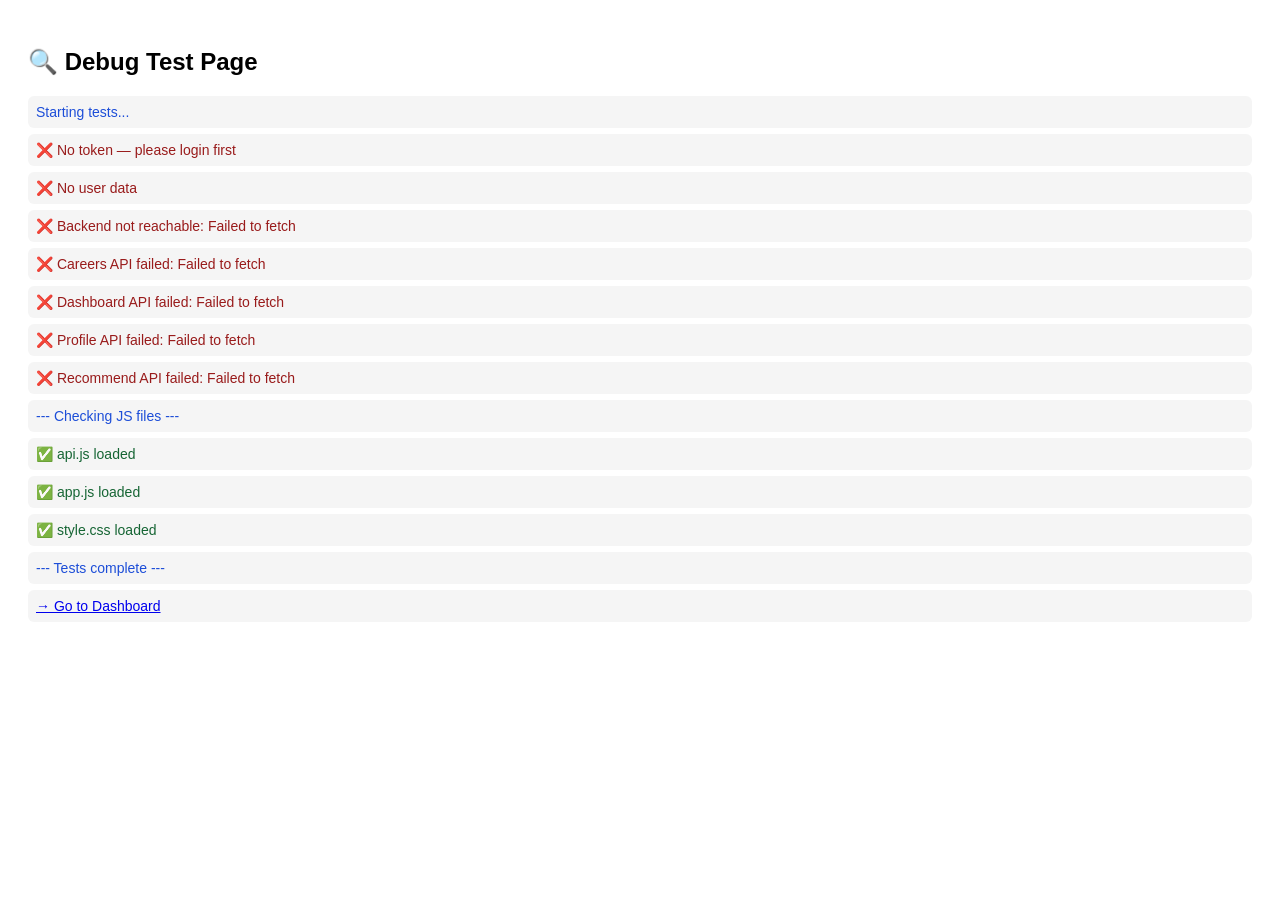
<file: frontend/test.html>
<!DOCTYPE html>
<html>
<head><title>Debug Test</title></head>
<body style="font-family:sans-serif;padding:20px">
<h2>🔍 Debug Test Page</h2>
<div id="results"></div>
<script>
const BASE = 'http://127.0.0.1:5000';
const token = localStorage.getItem('token');
const user  = localStorage.getItem('user');

function log(msg, color='#333') {
  document.getElementById('results').innerHTML +=
    `<div style="padding:8px;margin:6px 0;border-radius:6px;background:#f5f5f5;color:${color};font-size:14px">${msg}</div>`;
}

async function runTests() {
  log('Starting tests...', '#1D4ED8');

  // Test 1 - token
  if (token) {
    log('✅ Token found in localStorage', '#166534');
  } else {
    log('❌ No token — please login first', '#991B1B');
  }

  // Test 2 - user
  if (user) {
    const u = JSON.parse(user);
    log(`✅ User found: ${u.name} (${u.email})`, '#166534');
  } else {
    log('❌ No user data', '#991B1B');
  }

  // Test 3 - backend home
  try {
    const r = await fetch(BASE + '/');
    const d = await r.json();
    log('✅ Backend is running: ' + d.message, '#166534');
  } catch(e) {
    log('❌ Backend not reachable: ' + e.message, '#991B1B');
  }

  // Test 4 - careers API
  try {
    const r = await fetch(BASE + '/api/careers/');
    const d = await r.json();
    log(`✅ Careers API working — ${d.careers.length} careers found`, '#166534');
  } catch(e) {
    log('❌ Careers API failed: ' + e.message, '#991B1B');
  }

  // Test 5 - dashboard API
  try {
    const r = await fetch(BASE + '/api/recommend/dashboard', {
      headers: { 'Authorization': 'Bearer ' + token }
    });
    const d = await r.json();
    if (r.ok) {
      log(`✅ Dashboard API working — skills: ${d.total_skills}, top match: ${d.top_recommendations[0]?.career_name || 'none'}`, '#166534');
    } else {
      log('❌ Dashboard API error: ' + d.error, '#991B1B');
    }
  } catch(e) {
    log('❌ Dashboard API failed: ' + e.message, '#991B1B');
  }

  // Test 6 - profile API
  try {
    const r = await fetch(BASE + '/api/profile/', {
      headers: { 'Authorization': 'Bearer ' + token }
    });
    const d = await r.json();
    if (r.ok) {
      log(`✅ Profile API working — ${d.skills.length} skills saved`, '#166534');
    } else {
      log('❌ Profile API error: ' + d.error, '#991B1B');
    }
  } catch(e) {
    log('❌ Profile API failed: ' + e.message, '#991B1B');
  }

  // Test 7 - recommend API
  try {
    const r = await fetch(BASE + '/api/recommend/', {
      headers: { 'Authorization': 'Bearer ' + token }
    });
    const d = await r.json();
    if (r.ok) {
      log(`✅ Recommend API working — ${d.recommendations.length} recommendations`, '#166534');
      d.recommendations.slice(0,3).forEach(rec => {
        log(`&nbsp;&nbsp;&nbsp;→ ${rec.career_name}: ${Math.round(rec.match_percent)}% match`, '#374151');
      });
    } else {
      log('❌ Recommend API error: ' + d.error, '#991B1B');
    }
  } catch(e) {
    log('❌ Recommend API failed: ' + e.message, '#991B1B');
  }

  // Test 8 - check JS files
  log('--- Checking JS files ---', '#1D4ED8');
  try {
    const r = await fetch('static/js/api.js');
    log(r.ok ? '✅ api.js loaded' : '❌ api.js not found', r.ok ? '#166534' : '#991B1B');
  } catch(e) { log('❌ api.js error: ' + e.message, '#991B1B'); }

  try {
    const r = await fetch('static/js/app.js');
    log(r.ok ? '✅ app.js loaded' : '❌ app.js not found', r.ok ? '#166534' : '#991B1B');
  } catch(e) { log('❌ app.js error: ' + e.message, '#991B1B'); }

  try {
    const r = await fetch('static/css/style.css');
    log(r.ok ? '✅ style.css loaded' : '❌ style.css not found', r.ok ? '#166534' : '#991B1B');
  } catch(e) { log('❌ style.css error: ' + e.message, '#991B1B'); }

  log('--- Tests complete ---', '#1D4ED8');
  log('<a href="dashboard.html">→ Go to Dashboard</a>', '#1D4ED8');
}

runTests();
</script>
</body>
</html>
</file>
